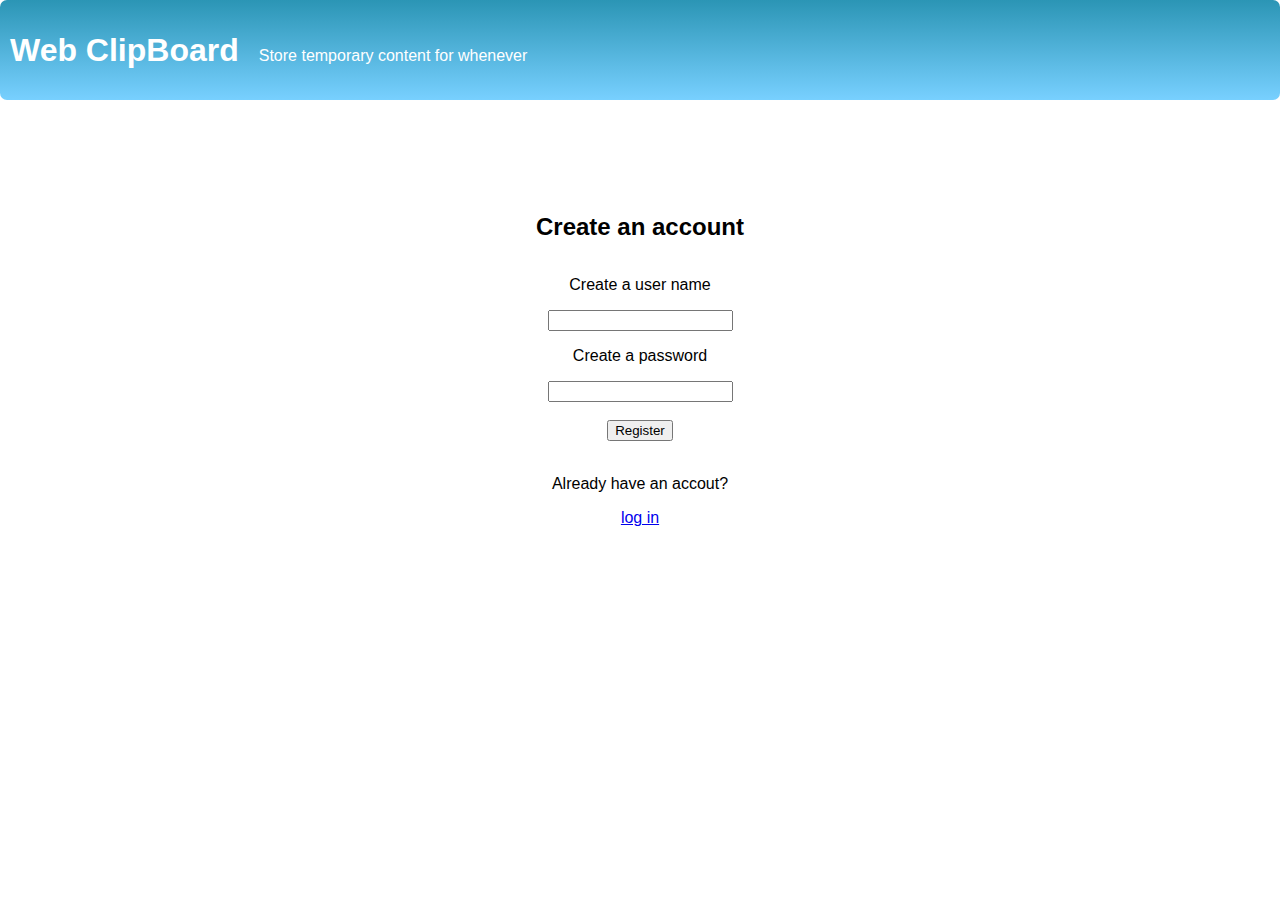
<file: index.html>
<!DOCTYPE HTML>
<html lang="en">

<head>
    
    <link rel="stylesheet" href="styles.css">
</head>
<body>

    <header>
        <h1>Web ClipBoard</h1>
        <p>Store temporary content for whenever</p>
    </header>

    <section class="thanks not-Active">
        <h2>Thank you for creating an account</h2>
        <p>For security purposes, please log back in</p>
        <a href="account.html">log in</a>
    </section>

    <section class="register">

        <h2>Create an account</h2>
        

        <p>Create a user name</p>
        <input id="user-name" type="text" value="">
        <p>Create a password</p>
        <input id="password" type="text" value=""><br>
        <button onclick="register()">Register</button><br>
        <p>Already have an accout?</p>
        <a href="account.html">log in</a>

    </section>












</body>
<script src="app.js"></script>
</file>
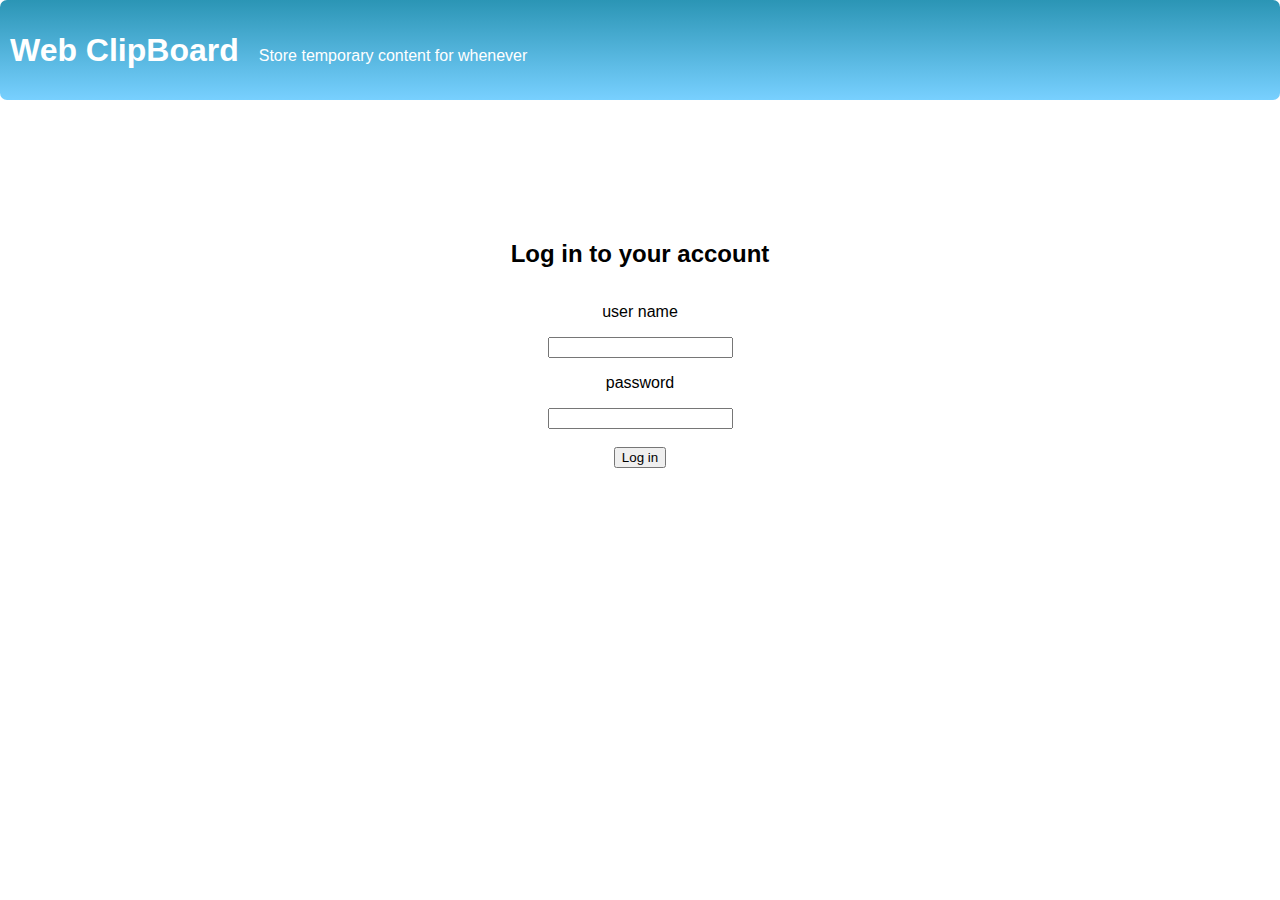
<file: account.html>
<!DOCTYPE HTML>
<html lang="en">

<head>
    <link rel="stylesheet" href="styles.css">
</head>
<body>

    <header id="header-color">
        <h1>Web ClipBoard</h1><br>
        <p>Store temporary content for whenever</p>
    </header>


    <section class="register">

        <h2>Log in to your account</h2>

        <p>user name</p>
        <input id="info-1" type="text" value="">
        <p>password</p>
        <input id="info-2" type="text" value=""><br>
        <button onclick="log()">Log in</button>
        <p id="error"></p>
    </section>

    <section class="account not-Active">
        <h2 id="Welcome"></h2>

        
        <div class="account-overall">
        <div class="account-work-space">
        <main style="margin-inline-start: 10px;">
        <p>Type in text, then click 'paste'</p>
        <input type="text" id="text-input" value="">
        <button class="button-element" onclick="paste()">paste</button>

        <div class="text">
        <p id="clip-board"></p>
        <main>
        </div>

        <button class="button-element" onclick="save()">save</button>
        <p id="note"></p>

        </div>

        <div id="settings-color" class="settings">
            <main style="margin-inline-start: 10px;">
            <h3>Settings</h3>
            <button class="color-button" onclick="reveal()">color options</button>
            <button class="close-color-button not-Active" onclick="hide()">close color options</button>
            <div class="color-options not-Active">
                <button onclick="WhiteBlue()">blue/white</button><br>
                <button onclick="whiteGreen()">green/white</button><br>
                <button onclick="white_red()">red/white</button><br>
            </div>
        </div>
            </main>
        </div>
        

    </section>












</body>
<script src="app.js"></script>
</file>
<file: styles.css>
body{
    font-family: 'Segoe UI', Tahoma, Geneva, Verdana, sans-serif;
    margin: 0 auto;
}

header{
    background-image: linear-gradient(rgb(43, 149, 181), rgb(120, 208, 255));
    font-family: 'Segoe UI', Tahoma, Geneva, Verdana, sans-serif;
    color: white;
    height: 100px;
    border-radius: 7px;
    display: flex;
    align-items: center;    
}
header h1{
    margin-inline-start: 10px;
}

header p{
    margin-inline-start: 20px;
    margin-top: 28px;
}

.register{
    display: flex;
    flex-direction: column;
    justify-content: center;
    align-items: center;
    height: 40vh;
    margin-top: 80px;
}

.not-Active{
    display: none;
}

.thanks{
    
}

.account-work-space{
    background-image: linear-gradient(rgb(153, 153, 153), rgb(203, 203, 203));
    border-radius: 7px;
    height: 500px;
    width: 1000px;
}

.account-overall{
    display: flex;
    
}
.settings{
    color: white;
    background-color: rgb(43, 149, 181);
    
    border-radius: 7px;
    width: 480px;
    margin-left: 10px;
}

.text{
    background-color: white;
    width: 800px;
    padding:10px;
    height:fit-content;
    border-radius: 7px;
    margin-top: 10px;
    margin-bottom: 5px;
    
}


.color-button{
    background-image: linear-gradient(white, rgb(185, 185, 185));
    border: none;
    padding: 7px;
    border-radius: 7px;
}
.color-button:hover{
    background-image: linear-gradient(white, rgb(143, 143, 143));
}

.close-color-button{
    background-image: linear-gradient(white, rgb(185, 185, 185));
    border: none;
    padding: 7px;
    border-radius: 7px;
}
.close-color-button:hover{
    background-image: linear-gradient(white, rgb(143, 143, 143));
}

.button-element{
    background-image: linear-gradient(white, rgb(185, 185, 185));
    border: none;
    padding: 7px;
    border-radius: 7px;
}
.button-element:hover{
    background-image: linear-gradient(white, rgb(143, 143, 143));
}


@media (max-width: 970px){
    .account-overall{
        display: block;
    }

    .account-work-space{
        width: auto;
    }
    .settings{
        width: auto;
        margin-left: auto;
        height: 200px;
    }
    .text{
        width:830px;
    }
}
@media (max-width: 330px){
    .text{
        width:230px;
    }
}
</file>
